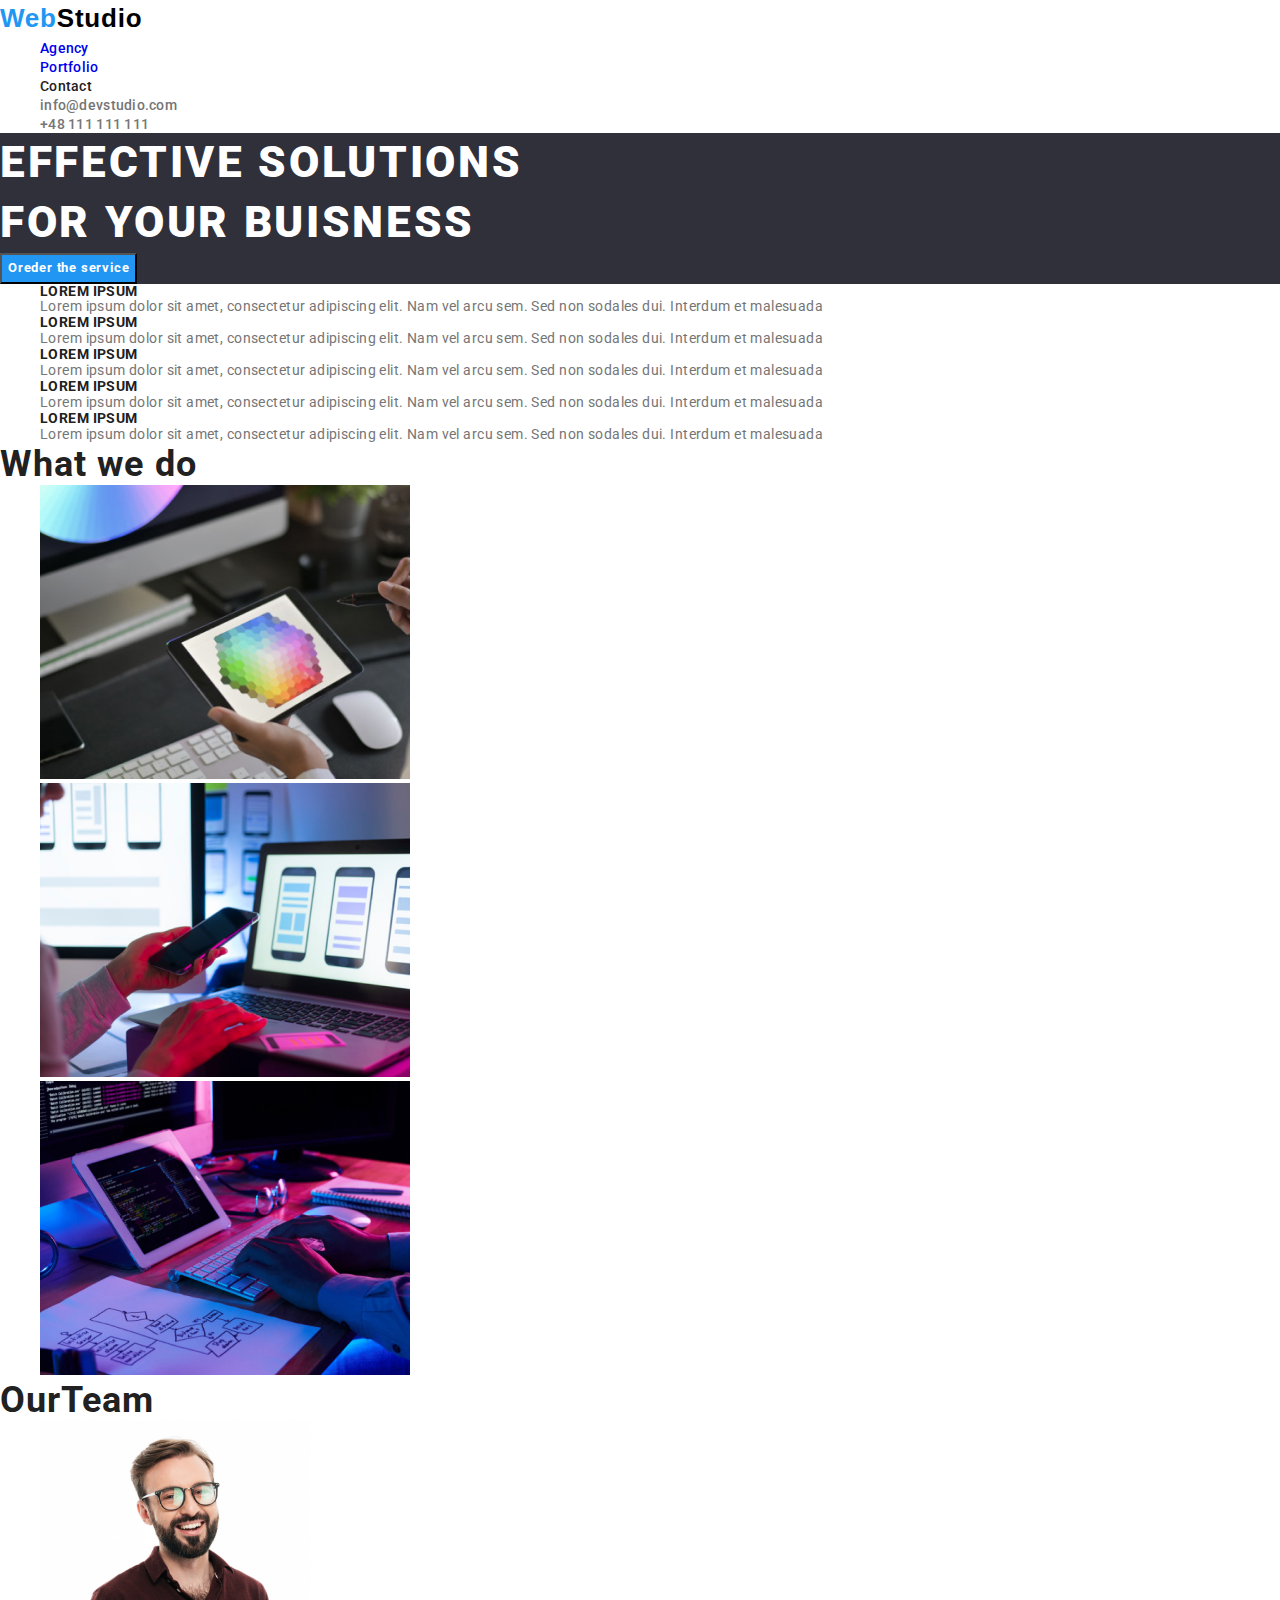
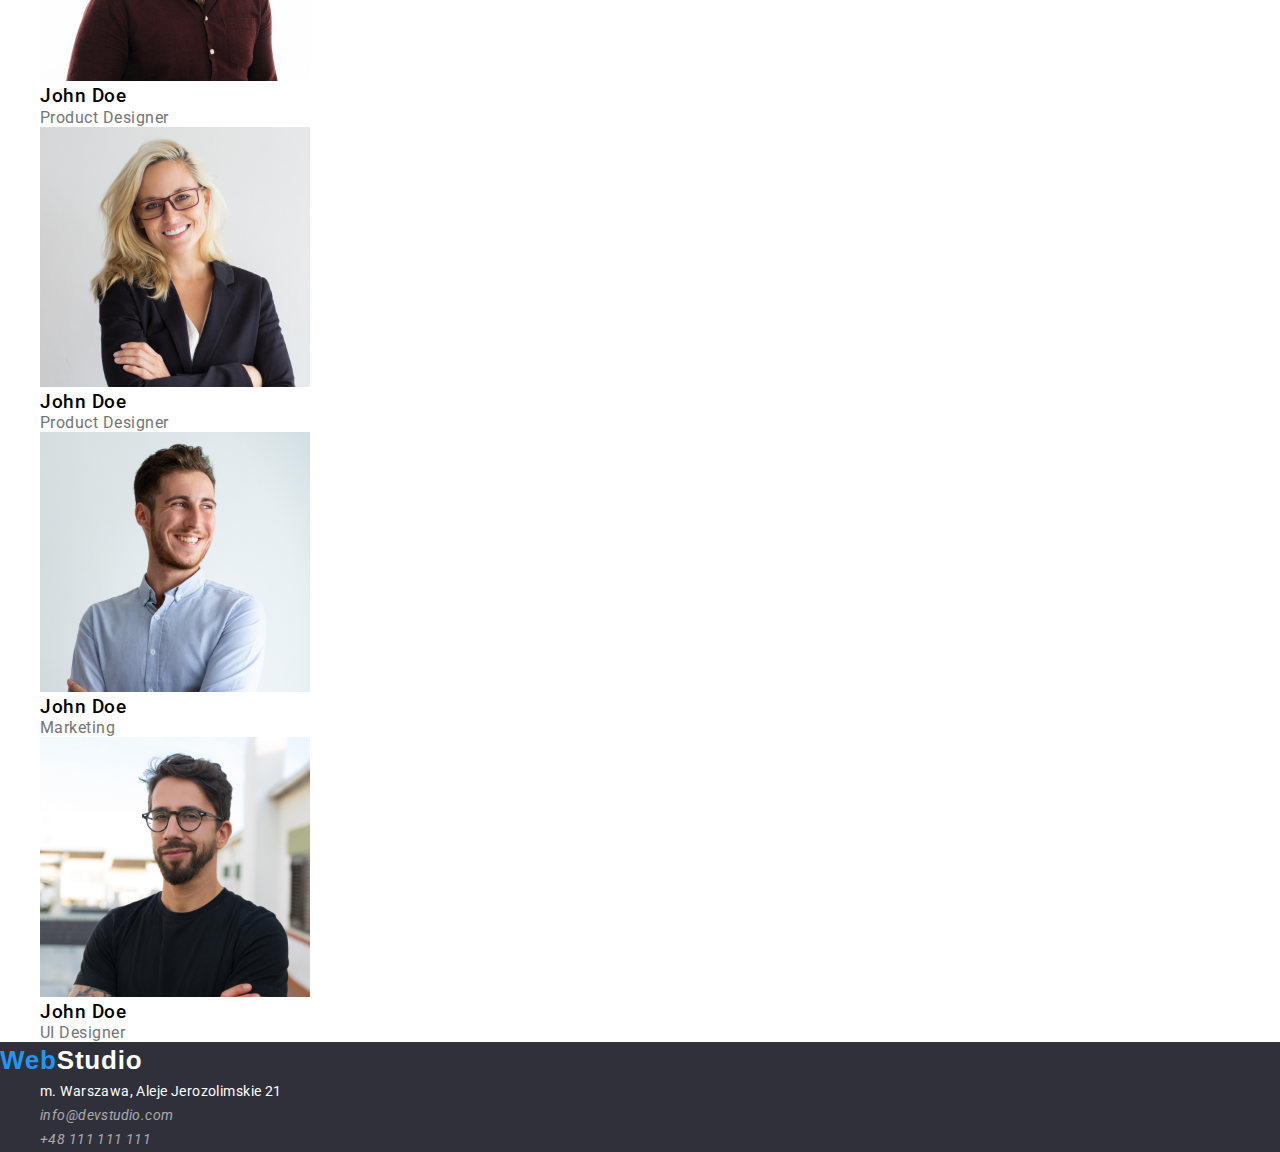
<file: index.html>
<!DOCTYPE html>
<html lang="en">
  <head>
    <meta charset="UTF-8" />
    <meta http-equiv="X-UA-Compatible" content="IE=edge" />
    <meta name="description" content="Website about WebStudio" />
    <title>WebStudio</title>
    <link rel="preconnect" href="https://fonts.googleapis.com" />
    <link rel="preconnect" href="https://fonts.gstatic.com" crossorigin />
    <link
      href="https://fonts.googleapis.com/css2?family=Raleway:wght@700&family=Roboto:wght@400;500;700;900&display=swap"
      rel="stylesheet"
    />
    <link rel="stylesheet" href="css/style.css" />
  </head>
  <body>
    <header>
      <nav>
        <a class="logo" href="index.html">Web<span class="studio">Studio</span></a>
        <ul>
          <li><a class="menu-item" href="./index.html">Agency</a></li>
          <li><a class="menu-item" href="portfolio.html">Portfolio</a></li>
          <li><a class="menu-item">Contact</a></li>
        </ul>
      </nav>
      <ul>
        <li><a class="contact-info" href="mailto:info@devstudio.com">info@devstudio.com</a></li>
        <li><a class="contact-info" href="tel:+48111111111">+48 111 111 111</a></li>
      </ul>
    </header>
    <main>
      <section class="main-section">
        <h1 class="slogan">
          EFFECTIVE SOLUTIONS <br />
          FOR YOUR BUISNESS
        </h1>
        <button class="blue-button" type="button">Oreder the service</button>
      </section>
      <section>
        <ul>
          <li>
            <h3 class="paragraphs-title">LOREM IPSUM</h3>
            <p class="paragraphs-text">
              Lorem ipsum dolor sit amet, consectetur adipiscing elit. Nam vel arcu sem. Sed non
              sodales dui. Interdum et malesuada
            </p>
          </li>
          <li>
            <h3 class="paragraphs-title">LOREM IPSUM</h3>
            <p class="paragraphs-text">
              Lorem ipsum dolor sit amet, consectetur adipiscing elit. Nam vel arcu sem. Sed non
              sodales dui. Interdum et malesuada
            </p>
          </li>
          <li>
            <h3 class="paragraphs-title">LOREM IPSUM</h3>
            <p class="paragraphs-text">
              Lorem ipsum dolor sit amet, consectetur adipiscing elit. Nam vel arcu sem. Sed non
              sodales dui. Interdum et malesuada
            </p>
          </li>
          <li>
            <h3 class="paragraphs-title">LOREM IPSUM</h3>
            <p class="paragraphs-text">
              Lorem ipsum dolor sit amet, consectetur adipiscing elit. Nam vel arcu sem. Sed non
              sodales dui. Interdum et malesuada
            </p>
          </li>
          <li>
            <h3 class="paragraphs-title">LOREM IPSUM</h3>
            <p class="paragraphs-text">
              Lorem ipsum dolor sit amet, consectetur adipiscing elit. Nam vel arcu sem. Sed non
              sodales dui. Interdum et malesuada
            </p>
          </li>
        </ul>
      </section>
      <section>
        <h2 class="section-title">What we do</h2>
        <ul>
          <li>
            <img src="./images/box3.jpg" widht="370" height="294" alt="picture in the tablet" />
          </li>
          <li>
            <img src="./images/box1.jpg" widht="370" height="294" alt="person at the laptop" />
          </li>
          <li>
            <img
              src="./images/box2.jpg"
              widht="370"
              height="294"
              alt="person is typing something on the keyboard"
            />
          </li>
        </ul>
      </section>
      <section>
        <h2 class="section-title">OurTeam</h2>
        <ul>
          <li>
            <img src="./images/person1.jpg" widht="270" height="260" alt="man" />
            <h3 class="name">John Doe</h3>
            <p class="describe-name">Product Designer</p>
          </li>

          <li>
            <img src="./images/person2.jpg" widht="270" height="260" alt="woman" />
            <h3 class="name">John Doe</h3>
            <p class="describe-name">Product Designer</p>
          </li>

          <li>
            <img src="./images/person3.jpg" widht="270" height="260" alt="man" />
            <h3 class="name">John Doe</h3>
            <p class="describe-name">Marketing</p>
          </li>
          <li>
            <img src="./images/person4.jpg" widht="270" height="260" alt="man" />
            <h3 class="name">John Doe</h3>
            <p class="describe-name">UI Designer</p>
          </li>
        </ul>
      </section>
    </main>
    <footer class="footer">
      <a class="logo" href="index.html">Web<span class="studio-footer">Studio</span></a>
      <address class="adress">
        <ul>
          <li class="street">m. Warszawa, Aleje Jerozolimskie 21</li>
          <li>
            <a href="mailto:info@devstudio.com" class="contact-info-footer">info@devstudio.com</a>
          </li>
          <li><a href="tel:+48111111111" class="contact-info-footer">+48 111 111 111</a></li>
        </ul>
      </address>
    </footer>
  </body>
</html>
</file>
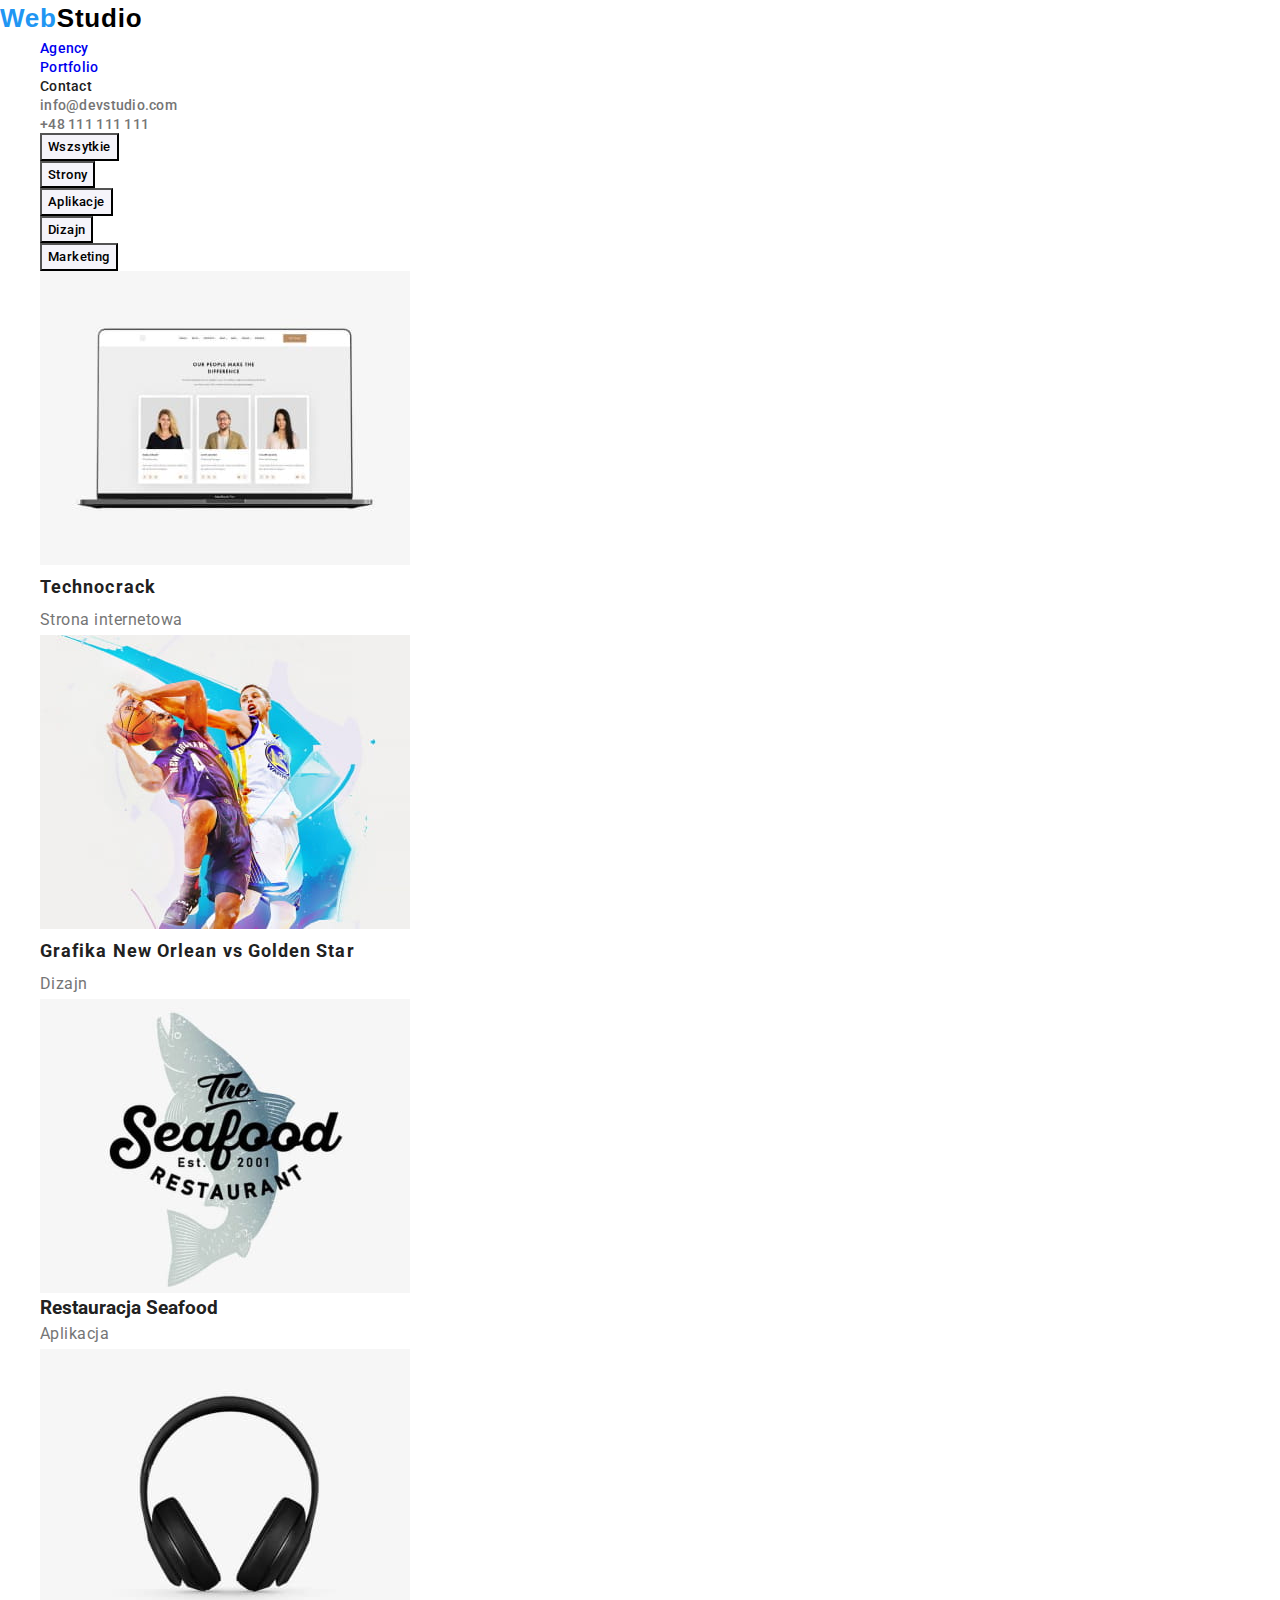
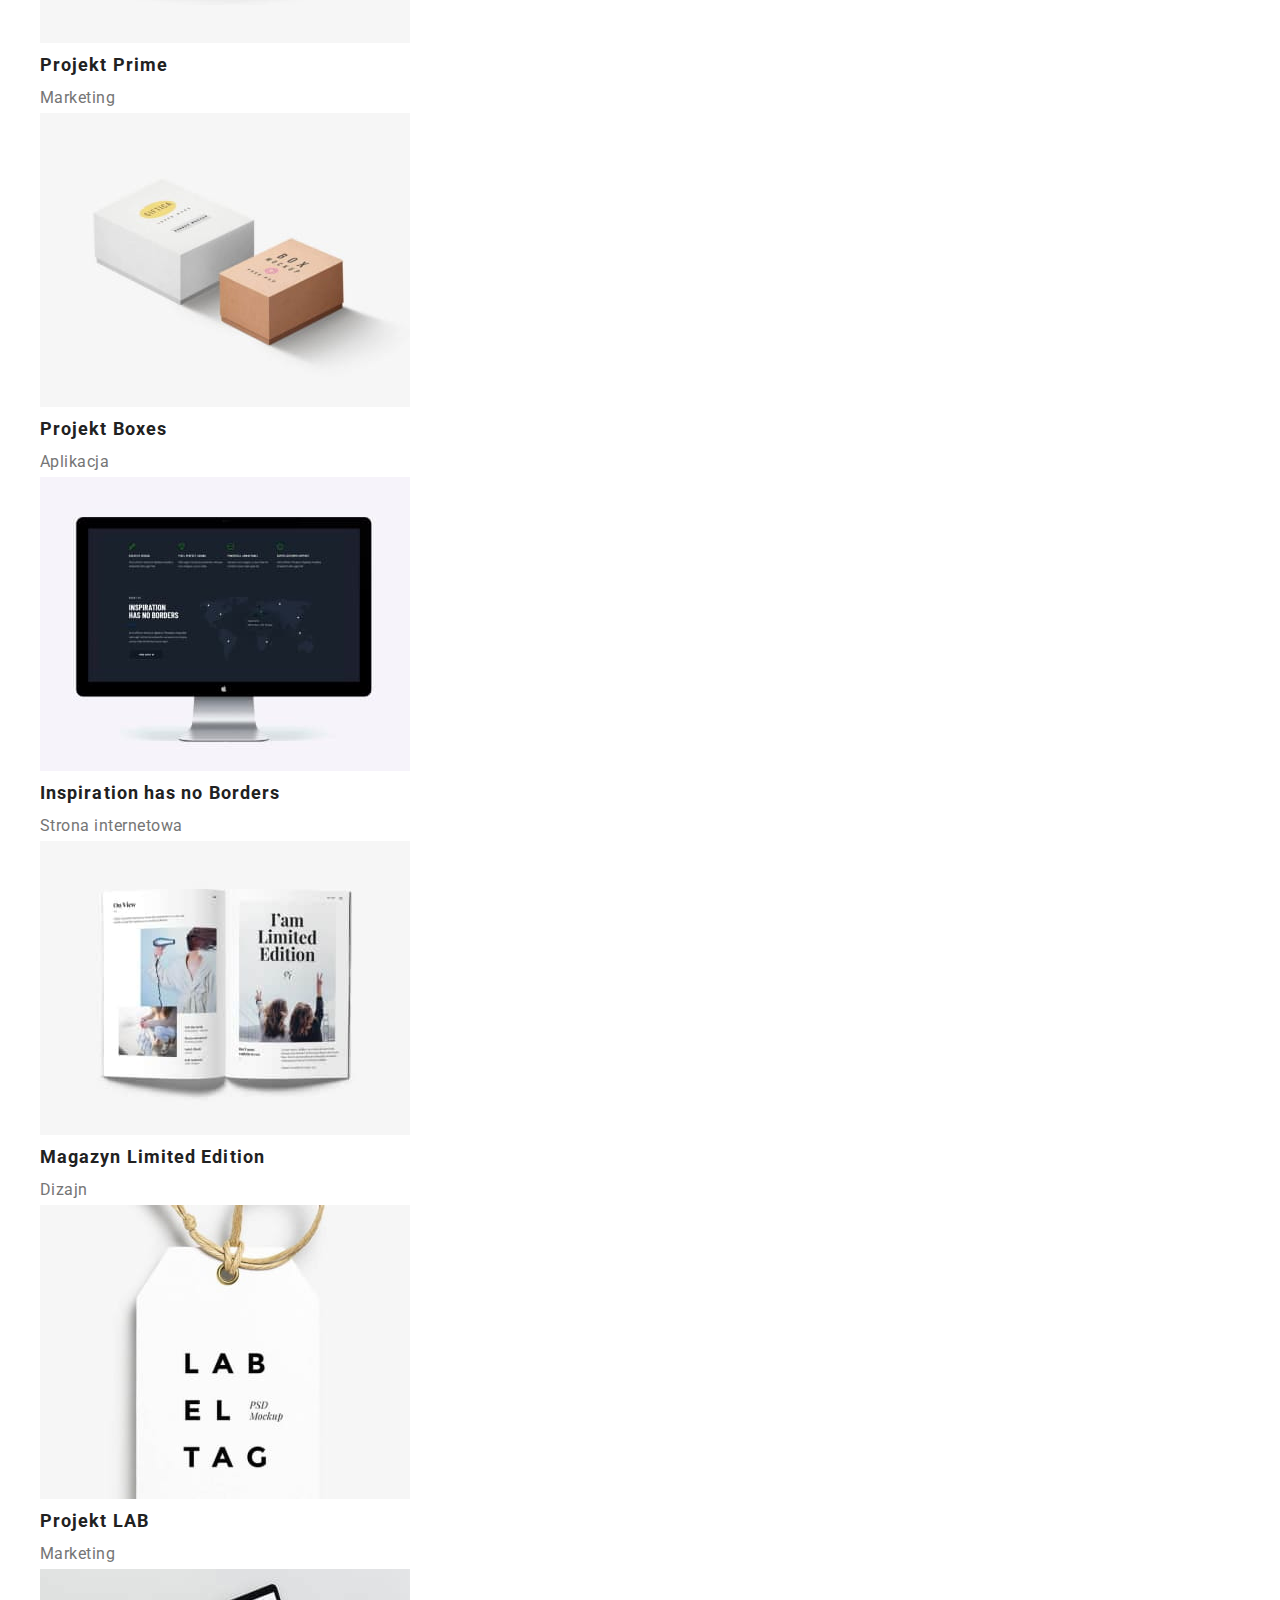
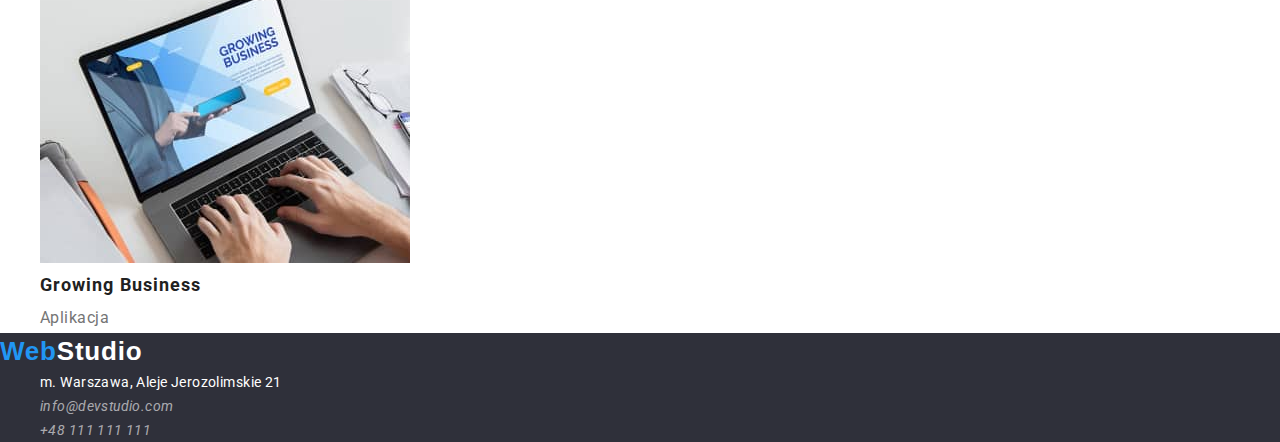
<file: portfolio.html>
<!DOCTYPE html>
<html lang="en">
  <head>
    <meta charset="UTF-8" />
    <meta http-equiv="X-UA-Compatible" content="IE=edge" />
    <meta name="description" content="Website about WebStudio" />
    <title>Portfolio</title>
    <link rel="preconnect" href="https://fonts.googleapis.com" />
    <link rel="preconnect" href="https://fonts.gstatic.com" crossorigin />
    <link
      href="https://fonts.googleapis.com/css2?family=Raleway:wght@700&family=Roboto:wght@400;500;700;900&display=swap"
      rel="stylesheet"
    />
    <link rel="stylesheet" href="css/style.css" />
  </head>
  <body>
    <header>
      <nav>
        <a class="logo" href="index.html">Web<span class="studio">Studio</span></a>
        <ul>
          <li><a class="menu-item" href="./index.html">Agency</a></li>
          <li><a class="menu-item" href="portfolio.html">Portfolio</a></li>
          <li><a class="menu-item">Contact</a></li>
        </ul>
      </nav>
      <ul>
        <li><a class="contact-info" href="mailto:info@devstudio.com">info@devstudio.com</a></li>
        <li><a class="contact-info" href="tel:+48111111111">+48 111 111 111</a></li>
      </ul>
    </header>
    <main>
      <section>
        <ul>
          <li><button class="button">Wszsytkie</button></li>
          <li><button class="button">Strony</button></li>
          <li><button class="button">Aplikacje</button></li>
          <li><button class="button">Dizajn</button></li>
          <li><button class="button">Marketing</button></li>
        </ul>
        <ul>
          <li>
            <img src="./images/laptop.jpg" alt="laptop" />

            <h3 class="title-h3">Technocrack</h3>
            <p class="description-image">Strona internetowa</p>
          </li>
          <li>
            <img src="./images/players.jpg" alt="two players play basketball " />
            <h3 class="title-h3">Grafika New Orlean vs Golden Star</h3>
            <p class="description-image">Dizajn</p>
          </li>
          <li>
            <img src="./images/seafood.jpg" alt="logo sea food restaurant" />
            <h3>Restauracja Seafood</h3>
            <p class="description-image">Aplikacja</p>
          </li>
          <li>
            <img src="./images/headphones.jpg" alt="black headphones" />
            <h3 class="title-h3">Projekt Prime</h3>
            <p class="description-image">Marketing</p>
          </li>
          <li>
            <img src="./images/twoboxes.jpg" alt="two difrent boxes" />
            <h3 class="title-h3">Projekt Boxes</h3>
            <p class="description-image">Aplikacja</p>
          </li>
          <li>
            <img src="./images/monitor.jpg" alt="computer monitor" />
            <h3 class="title-h3">Inspiration has no Borders</h3>
            <p class="description-image">Strona internetowa</p>
          </li>
          <li>
            <img src="./images/book.jpg" alt="open newspeper" />
            <h3 class="title-h3">Magazyn Limited Edition</h3>
            <p class="description-image">Dizajn</p>
          </li>
          <li>
            <img src="./images/pendant.jpg" alt="lab pendant" />
            <h3 class="title-h3">Projekt LAB</h3>
            <p class="description-image">Marketing</p>
          </li>
          <li>
            <img src="./images/laptop2.jpg" alt="whos writting on open laptop" />
            <h3 class="title-h3">Growing Business</h3>
            <p class="description-image">Aplikacja</p>
          </li>
        </ul>
      </section>
    </main>
    <footer class="footer">
      <a class="logo" href="index.html">Web<span class="studio-footer">Studio</span></a>
      <address class="adress">
        <ul>
          <li class="street">m. Warszawa, Aleje Jerozolimskie 21</li>
          <li>
            <a href="mailto:info@devstudio.com" class="contact-info-footer">info@devstudio.com</a>
          </li>
          <li><a href="tel:+48111111111" class="contact-info-footer">+48 111 111 111</a></li>
        </ul>
      </address>
    </footer>
  </body>
</html>
</file>
<file: css/style.css>
:root {
  --background-color: #e5e5e5;
  --color-white: #ffffff;
  --color-black: #000000;
  --color-blue: #2196f3;
  --color-grey: #757575;
  --color-dark-grey: #2f303a;
  --main-font: 'Roboto', sans-serif;
  --secondary-font: 'Relaway', sans-serif;
  --normal-text-color: #212121;
  --paragraph-text-color: #757575;
  --link-color: #2196f3;
  --secondary-background-color: #2f303a;
  --button-color: #f5f4fa;
}
* {
  margin: 0;
}
ul {
  list-style: none;
}
a {
  text-decoration: none;
}

body {
  font-family: var(--main-font);
  color: var(--normal-text-color);
}

.logo {
  font-family: var(--secondary-font);
  font-weight: 700;
  font-size: 26px;
  line-height: 1.46;
  letter-spacing: 0.03em;
  color: var(--link-color);
}
.studio {
  font-family: var(--secondary-font);
  color: var(--color-black);
}
.studio-footer {
  font-family: var(--secondary-font);
  color: var(--color-white);
}
.slogan {
  font-weight: 900;
  font-size: 44px;
  line-height: 1.36;
  letter-spacing: 0.06em;
  text-transform: uppercase;
  color: var(--color-white);
}
.our-team {
  background-color: var(--button-color);
}
.contact-info {
  font-style: normal;
  font-weight: 500;
  font-size: 14px;
  line-height: 1.17;
  letter-spacing: 0.02em;
  color: var(--paragraph-text-color);
}
.contact-info-footer {
  font-size: 14px;
  line-height: 1.7;
  letter-spacing: 0.03em;
  color: rgba(255, 255, 255, 0.6);
}
button {
  font-family: var(--main-font);
  font-weight: 500;
  line-height: 1.62;
  background: var(--button-color);
  letter-spacing: 0.03em;
  cursor: pointer;
}
.blue-button {
  font-weight: 700;
  line-height: 1.87;
  letter-spacing: 0.06em;
  color: var(--color-white);
  background: var(--link-color);
}
.button:focus,
.button:hover {
  color: white;
  background-color: var(--link-color);
}
a:hover,
a:focus {
  color: var(--link-color);
}
.main-section {
  background-color: var(--secondary-background-color);
}
.menu-item {
  font-weight: 500;
  font-size: 14px;
  line-height: 1.17;
  letter-spacing: 0.02em;
}
.paragraphs-title {
  font-weight: 700;
  font-size: 14px;
  line-height: 1.14;
  letter-spacing: 0.03em;
}
.paragraphs-text {
  font-size: 14px;
  line-height: 1.14;
  letter-spacing: 0.03em;
  color: var(--paragraph-text-color);
}
.section-title {
  font-weight: 700;
  font-size: 36px;
  line-height: 1.17;
  letter-spacing: 0.03em;
}
.title-h3 {
  font-weight: 700;
  font-size: 18px;
  line-height: 2;
  letter-spacing: 0.06em;
}
.name {
  font-weight: 500;
  line-height: 1.19;
  letter-spacing: 0.03em;
  color: var(--color-black);
}
.describe-name {
  line-height: 1.19;
  letter-spacing: 0.03em;
  color: var(--color-grey);
}
.description-image {
  color: var(--color-grey);
  line-height: 1.875;
  letter-spacing: 0.03em;
}
.street {
  font-style: normal;
  font-family: var(--main-font);
  color: var(--color-white);
  font-size: 14px;
  line-height: 1.71;
  letter-spacing: 0.03em;
}
.footer {
  background-color: var(--color-dark-grey);
}
</file>
